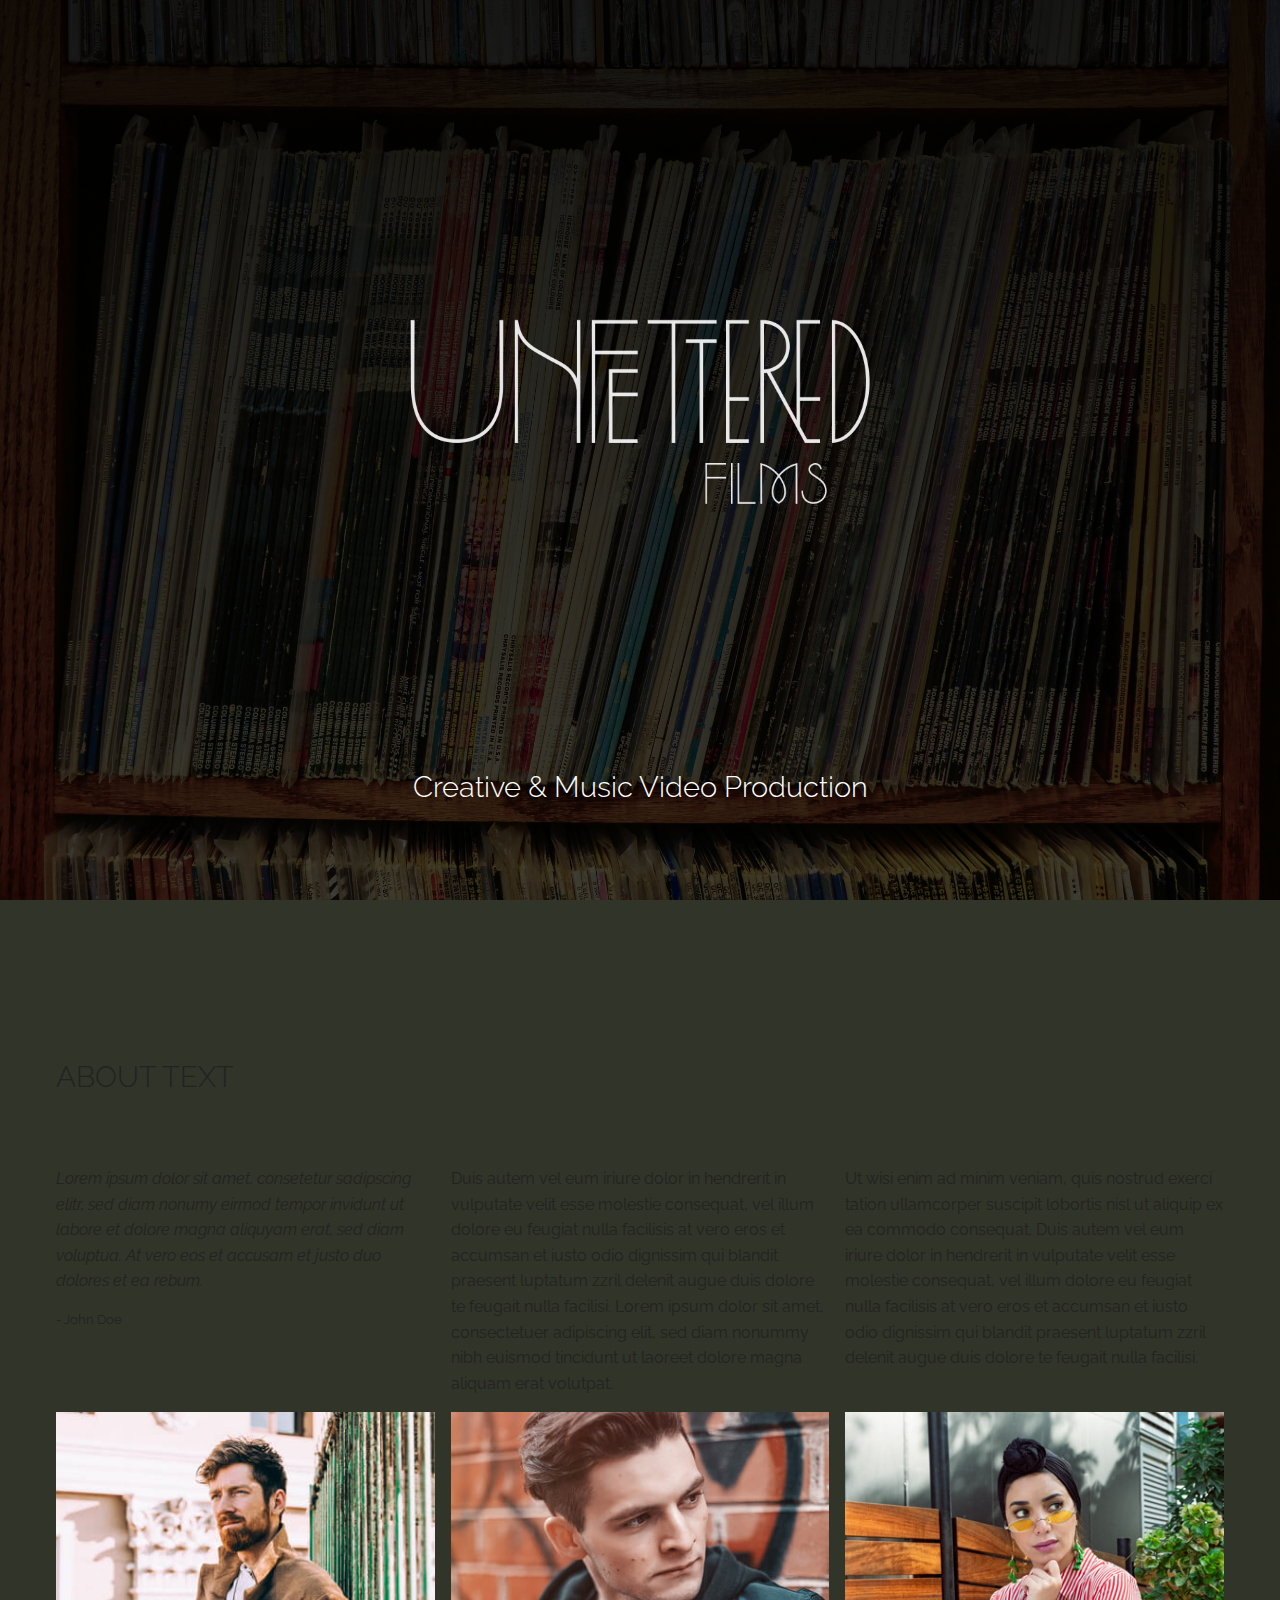
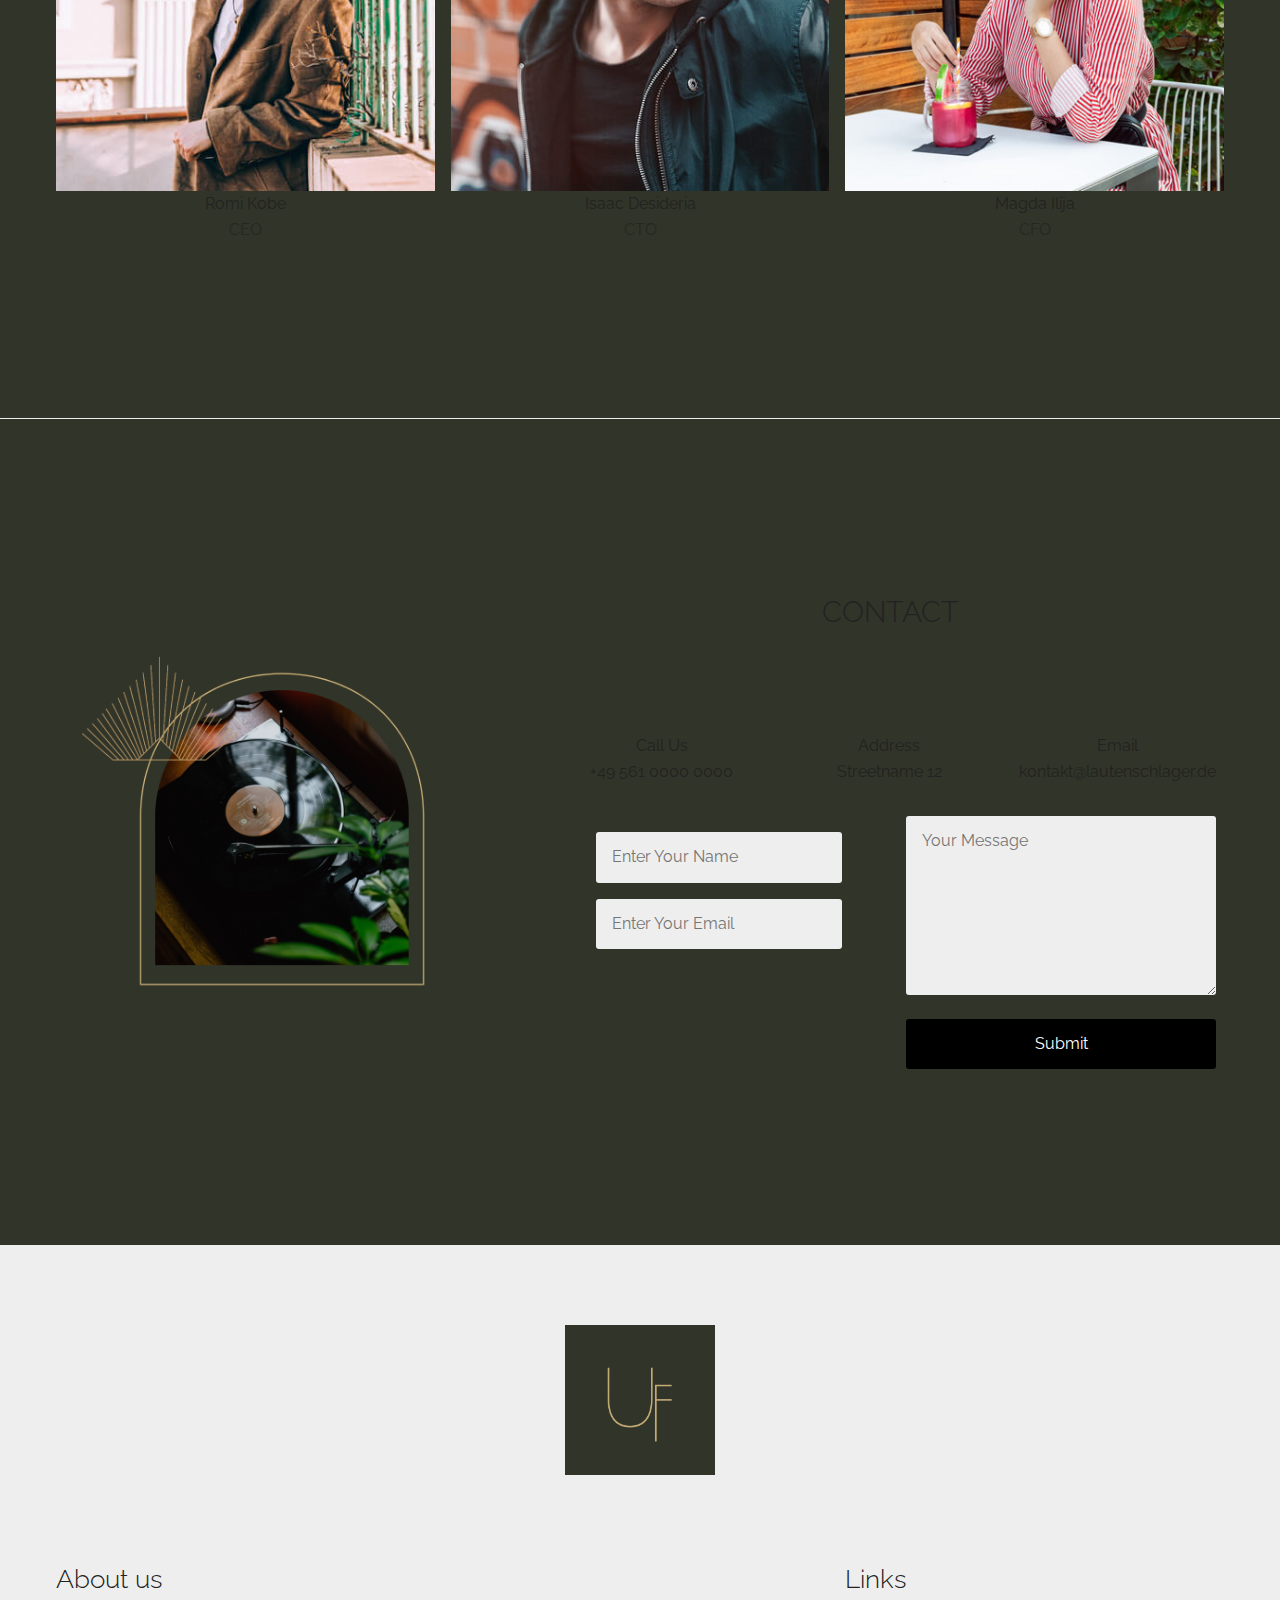
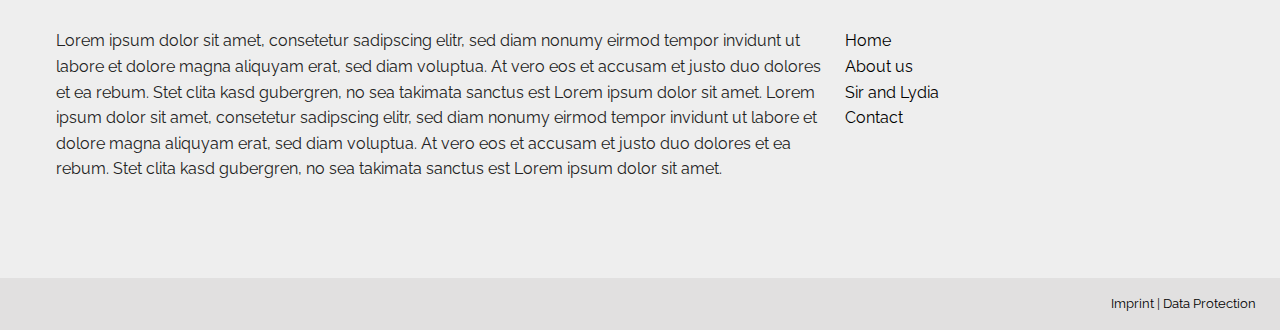
<file: KWP/index.html>
<!DOCTYPE html>
<html lang="de-DE" prefix="og: http://ogp.me/ns#">
    <meta charset="UTF-8">
    <title>Unfetted</title>
    <meta name="description" content="">
    <link rel="author" href="https://lautenschlager.de" />
    <link rel="icon" type="image/png" sizes="32x32" href="img/favicon.png">
    <link rel="stylesheet" type="text/css" href="css/normalize.min.css" media="all" />
    <link href="https://fonts.googleapis.com/css?family=Raleway&display=swap" rel="stylesheet">
    <link rel="stylesheet" type="text/css" href="css/flexboxgrid.css" media="all" />
    <link rel="stylesheet" type="text/css" href="css/theme.css" media="all" />
<meta name="viewport" content="width=device-width, initial-scale=1.0" />

</head>
<body>
    <div class="scrollbar" id="style-2">
        <div class="force-overflow"></div>
      </div>
    <header class="fade-in">
        <div class="navigation-bar flex middle-xs">
            <nav class="end-xs">
                <ul>
                    <li><a href="#">Home</a></li>
                    <li><a href="#services">Sir and Lydia</a></li>
                    <li><a href="#fundrasing">Fundrasing</a></li>
                    <li><a href="#contact">Contact</a></li>
                </ul>
            </nav>
        </div>
        <div class="hero flex middle-xs" style="background-image: linear-gradient(rgba(0, 0, 0, 0.9), rgba(0, 0, 0, 0.7)), url('img/hero-image.jpg');}">
    <div class="hero-text ">
        <h1><img src="img/UF-White.png" style="height: 700px; width: 700px;"></img></h1>
        <h2>Creative & Music Video Production</h2>
    </div>
</div>
</header>
<div class="wrapper">
    <main>
        <section class="intro" id="about-us">
            <div class="container">
                <div class="row">
                    <div class="col-md">
                        <h2 class="section-title">About text</h2>
                    </div>
                </div>
                <div class="row margin-bottom ">
                    <div class="col-md">
                        <p class="highlight">Lorem ipsum dolor sit amet, consetetur sadipscing elitr, sed diam nonumy eirmod tempor invidunt ut labore et dolore magna aliquyam erat, sed diam voluptua. At vero eos et accusam et justo duo dolores et ea rebum.</p>
                        <p class="author">- John Doe</p>
                    </div>
                    <div class="col-md">
                        <p>Duis autem vel eum iriure dolor in hendrerit in vulputate velit esse molestie consequat, vel illum dolore eu feugiat nulla facilisis at vero eros et accumsan et iusto odio dignissim qui blandit praesent luptatum zzril delenit augue duis dolore te feugait nulla facilisi. Lorem ipsum dolor sit amet, consectetuer adipiscing elit, sed diam nonummy nibh euismod tincidunt ut laoreet dolore magna aliquam erat volutpat.</p>
                    </div>
                    <div class="col-md">
                        <p>Ut wisi enim ad minim veniam, quis nostrud exerci tation ullamcorper suscipit lobortis nisl ut aliquip ex ea commodo consequat. Duis autem vel eum iriure dolor in hendrerit in vulputate velit esse molestie consequat, vel illum dolore eu feugiat nulla facilisis at vero eros et accumsan et iusto odio dignissim qui blandit praesent luptatum zzril delenit augue duis dolore te feugait nulla facilisi.</p>
                    </div>
                </div>
                <div class="row team center-xs">
                    <div class="col-md">
                        <div class="hover-outer-box">
                            <img src="img/Romi-Kobe.jpg">
                            <div class="hover-inner-box">
                                <div class="hover-content">
                                    <h3>Romi Kobe</h3>
                                    <p>Lorem ipsum dolor sit amet, consetetur sadipscing elitr.</p>
                                    <a href="#!" target="blank" rel="noopener"><img src="img/facebook-icon.svg" class="team-icon"></a> <a href="#!" target="blank" rel="noopener"><img src="img/twitter-icon.svg" class="team-icon"></a>
                                </div>
                            </div>
                        </div>
                        <p class="team-name">Romi Kobe<br/><span class="position">CEO</span></p>
                    </div>
                    <div class="col-md">
                        <div class="hover-outer-box">
                            <img src="img/Isaac-Desideria.jpg">
                            <div class="hover-inner-box">
                                <div class="hover-content">
                                    <h3>Isaac Desideria</h3>
                                    <p>Lorem ipsum dolor sit amet, consetetur sadipscing elitr.</p>
                                    <a href="#!" target="blank" rel="noopener"><img src="img/facebook-icon.svg" class="team-icon"></a> <a href="#!" target="blank" rel="noopener"><img src="img/twitter-icon.svg" class="team-icon"></a>
                                </div>
                            </div>
                        </div>
                        <p class="team-name">Isaac Desideria<br/><span class="position">CTO</span></p>
                    </div>
                    <div class="col-md">
                        <div class="hover-outer-box">
                            <img src="img/Magda-Ilija.jpg">
                            <div class="hover-inner-box">
                                <div class="hover-content">
                                    <h3>Magda Ilija</h3>
                                    <p>Lorem ipsum dolor sit amet, consetetur sadipscing elitr.</p>
                                    <a href="#!" target="blank" rel="noopener"><img src="img/facebook-icon.svg" class="team-icon"></a> <a href="#!" target="blank" rel="noopener"><img src="img/twitter-icon.svg" class="team-icon"></a>
                                </div>
                            </div>
                        </div>
                        <p class="team-name">Magda Ilija<br/><span class="position">CFO</span></p>
                    </div>
                </div>
            </div>
        </section>
        <hr/>
        
            
            
            <section class="contact" id="contact">

                <div class="container" style="align-content: left;">
                    <img src="img/contact.png" style="height: 500px; width: 500px; float: left; padding-left: 0%;">
                    <div class="row">
                        <div class="col-md center-xs">
                            <h2 class="section-title">Contact</h2>
                        </div>
                    </div>
                    <div class="row margin-bottom-small center-xs">
                        <div class="col-md">Call Us<br/>+49 561 0000 0000</div>
                        <div class="col-md">Address<br/>Streetname 12</div>
                        <div class="col-md">Email<br/>kontakt@lautenschlager.de</div>
                    </div>
                    <form action="">
                        <div class="row margin-bottom-small center-xs">

                            <div class="col-md padding-small">
                                <div class="row">
                                    <div class="col-md">
                                        <input placeholder="Enter Your Name" type="text" name="" value="" class="margin-bottom-small">
                                        <input placeholder="Enter Your Email" type="email" name=""  value="">
                                    </div>
                                </div>
                            </div>
                            <div class="col-md padding-small">
                                <textarea placeholder="Your Message" name="" rows="8" class="margin-bottom-small"></textarea>
                                <input type="submit" value="Submit">
                            </div>
                        </div>
                    </form>
                </div>
            </section>
        </main>
    </div>
    <footer>
        <div class="container">
            <div class="row">
                <div class="col-md center-xs">
                    <img src="img/favicon.png" class="margin-bottom" style="max-width: 150px;">
                </div>
            </div>
            <div class="row margin-bottom-small">
                <div class="col-md-8">
                    <h3>About us</h3>
                    <p>Lorem ipsum dolor sit amet, consetetur sadipscing elitr, sed diam nonumy eirmod tempor invidunt ut labore et dolore magna aliquyam erat, sed diam voluptua. At vero eos et accusam et justo duo dolores et ea rebum. Stet clita kasd gubergren, no sea takimata sanctus est Lorem ipsum dolor sit amet. Lorem ipsum dolor sit amet, consetetur sadipscing elitr, sed diam nonumy eirmod tempor invidunt ut labore et dolore magna aliquyam erat, sed diam voluptua. At vero eos et accusam et justo duo dolores et ea rebum. Stet clita kasd gubergren, no sea takimata sanctus est Lorem ipsum dolor sit amet.</p>
                </div>
                <div class="col-md-4">
                    <h3>Links</h3>
                    <ul>
                        <li><a href="#home">Home</a></li>
                        <li><a href="#about-us">About us</a></li>
                        <li><a href="#portfolio">Sir and Lydia</a></li>
                        <li><a href="#contact">Contact</a></li>
                    </ul>
                </div>
            </div>
            

            </div>
        </div>
    </footer>

    <div class="row secondary-footer">
        <div class="col-md">
     </div>
     <div class="col-md end-md">
         <p><a href="#">Imprint</a> | <a href="#">Data Protection</a></p>                
     </div>
 </div>
 <script src="https://cdn.polyfill.io/v2/polyfill.min.js?callback=polyfillsAreLoaded" defer></script>
 <script src="https://ajax.googleapis.com/ajax/libs/jquery/3.4.1/jquery.min.js"></script>
 <script src="js/script.js" defer></script>
</body>
</html>
</file>
<file: KWP/css/flexboxgrid.css>
.container-fluid,
.container {
  margin-right: auto;
  margin-left: auto;
}

.container-fluid {
  padding-right: 2rem;
  padding-left: 2rem;
}

.row {
  box-sizing: border-box;
  display: -webkit-box;
  display: -ms-flexbox;
  display: flex;
  -webkit-box-flex: 0;
  -ms-flex: 0 1 auto;
  flex: 0 1 auto;
  -webkit-box-orient: horizontal;
  -webkit-box-direction: normal;
  -ms-flex-direction: row;
  flex-direction: row;
  -ms-flex-wrap: wrap;
  flex-wrap: wrap;
  margin-right: -0.5rem;
  margin-left: -0.5rem;
}

.row.reverse {
  -webkit-box-orient: horizontal;
  -webkit-box-direction: reverse;
  -ms-flex-direction: row-reverse;
  flex-direction: row-reverse;
}

.col.reverse {
  -webkit-box-orient: vertical;
  -webkit-box-direction: reverse;
  -ms-flex-direction: column-reverse;
  flex-direction: column-reverse;
}

.col-xs,
.col-xs-1,
.col-xs-2,
.col-xs-3,
.col-xs-4,
.col-xs-5,
.col-xs-6,
.col-xs-7,
.col-xs-8,
.col-xs-9,
.col-xs-10,
.col-xs-11,
.col-xs-12,
.col-xs-offset-0,
.col-xs-offset-1,
.col-xs-offset-2,
.col-xs-offset-3,
.col-xs-offset-4,
.col-xs-offset-5,
.col-xs-offset-6,
.col-xs-offset-7,
.col-xs-offset-8,
.col-xs-offset-9,
.col-xs-offset-10,
.col-xs-offset-11,
.col-xs-offset-12 {
  box-sizing: border-box;
  -webkit-box-flex: 0;
  -ms-flex: 0 0 auto;
  flex: 0 0 auto;
  padding-right: 0.5rem;
  padding-left: 0.5rem;
}

.col-xs {
  -webkit-box-flex: 1;
  -ms-flex-positive: 1;
  flex-grow: 1;
  -ms-flex-preferred-size: 0;
  flex-basis: 0;
  max-width: 100%;
}

.col-xs-1 {
  -ms-flex-preferred-size: 8.33333333%;
  flex-basis: 8.33333333%;
  max-width: 8.33333333%;
}

.col-xs-2 {
  -ms-flex-preferred-size: 16.66666667%;
  flex-basis: 16.66666667%;
  max-width: 16.66666667%;
}

.col-xs-3 {
  -ms-flex-preferred-size: 25%;
  flex-basis: 25%;
  max-width: 25%;
}

.col-xs-4 {
  -ms-flex-preferred-size: 33.33333333%;
  flex-basis: 33.33333333%;
  max-width: 33.33333333%;
}

.col-xs-5 {
  -ms-flex-preferred-size: 41.66666667%;
  flex-basis: 41.66666667%;
  max-width: 41.66666667%;
}

.col-xs-6 {
  -ms-flex-preferred-size: 50%;
  flex-basis: 50%;
  max-width: 50%;
}

.col-xs-7 {
  -ms-flex-preferred-size: 58.33333333%;
  flex-basis: 58.33333333%;
  max-width: 58.33333333%;
}

.col-xs-8 {
  -ms-flex-preferred-size: 66.66666667%;
  flex-basis: 66.66666667%;
  max-width: 66.66666667%;
}

.col-xs-9 {
  -ms-flex-preferred-size: 75%;
  flex-basis: 75%;
  max-width: 75%;
}

.col-xs-10 {
  -ms-flex-preferred-size: 83.33333333%;
  flex-basis: 83.33333333%;
  max-width: 83.33333333%;
}

.col-xs-11 {
  -ms-flex-preferred-size: 91.66666667%;
  flex-basis: 91.66666667%;
  max-width: 91.66666667%;
}

.col-xs-12 {
  -ms-flex-preferred-size: 100%;
  flex-basis: 100%;
  max-width: 100%;
}

.col-xs-offset-0 {
  margin-left: 0;
}

.col-xs-offset-1 {
  margin-left: 8.33333333%;
}

.col-xs-offset-2 {
  margin-left: 16.66666667%;
}

.col-xs-offset-3 {
  margin-left: 25%;
}

.col-xs-offset-4 {
  margin-left: 33.33333333%;
}

.col-xs-offset-5 {
  margin-left: 41.66666667%;
}

.col-xs-offset-6 {
  margin-left: 50%;
}

.col-xs-offset-7 {
  margin-left: 58.33333333%;
}

.col-xs-offset-8 {
  margin-left: 66.66666667%;
}

.col-xs-offset-9 {
  margin-left: 75%;
}

.col-xs-offset-10 {
  margin-left: 83.33333333%;
}

.col-xs-offset-11 {
  margin-left: 91.66666667%;
}

.start-xs {
  -webkit-box-pack: start;
  -ms-flex-pack: start;
  justify-content: flex-start;
  text-align: start;
}

.center-xs {
  -webkit-box-pack: center;
  -ms-flex-pack: center;
  justify-content: center;
  text-align: center;
}

.end-xs {
  -webkit-box-pack: end;
  -ms-flex-pack: end;
  justify-content: flex-end;
  text-align: end;
}

.top-xs {
  -webkit-box-align: start;
  -ms-flex-align: start;
  align-items: flex-start;
}

.middle-xs {
  -webkit-box-align: center;
  -ms-flex-align: center;
  align-items: center;
}

.bottom-xs {
  -webkit-box-align: end;
  -ms-flex-align: end;
  align-items: flex-end;
}

.around-xs {
  -ms-flex-pack: distribute;
  justify-content: space-around;
}

.between-xs {
  -webkit-box-pack: justify;
  -ms-flex-pack: justify;
  justify-content: space-between;
}

.first-xs {
  -webkit-box-ordinal-group: 0;
  -ms-flex-order: -1;
  order: -1;
}

.last-xs {
  -webkit-box-ordinal-group: 2;
  -ms-flex-order: 1;
  order: 1;
}

@media only screen and (min-width: 48em) {
  .container {
    width: 49rem;
  }

  .col-sm,
  .col-sm-1,
  .col-sm-2,
  .col-sm-3,
  .col-sm-4,
  .col-sm-5,
  .col-sm-6,
  .col-sm-7,
  .col-sm-8,
  .col-sm-9,
  .col-sm-10,
  .col-sm-11,
  .col-sm-12,
  .col-sm-offset-0,
  .col-sm-offset-1,
  .col-sm-offset-2,
  .col-sm-offset-3,
  .col-sm-offset-4,
  .col-sm-offset-5,
  .col-sm-offset-6,
  .col-sm-offset-7,
  .col-sm-offset-8,
  .col-sm-offset-9,
  .col-sm-offset-10,
  .col-sm-offset-11,
  .col-sm-offset-12 {
    box-sizing: border-box;
    -webkit-box-flex: 0;
    -ms-flex: 0 0 auto;
    flex: 0 0 auto;
    padding-right: 0.5rem;
    padding-left: 0.5rem;
  }

  .col-sm {
    -webkit-box-flex: 1;
    -ms-flex-positive: 1;
    flex-grow: 1;
    -ms-flex-preferred-size: 0;
    flex-basis: 0;
    max-width: 100%;
  }

  .col-sm-1 {
    -ms-flex-preferred-size: 8.33333333%;
    flex-basis: 8.33333333%;
    max-width: 8.33333333%;
  }

  .col-sm-2 {
    -ms-flex-preferred-size: 16.66666667%;
    flex-basis: 16.66666667%;
    max-width: 16.66666667%;
  }

  .col-sm-3 {
    -ms-flex-preferred-size: 25%;
    flex-basis: 25%;
    max-width: 25%;
  }

  .col-sm-4 {
    -ms-flex-preferred-size: 33.33333333%;
    flex-basis: 33.33333333%;
    max-width: 33.33333333%;
  }

  .col-sm-5 {
    -ms-flex-preferred-size: 41.66666667%;
    flex-basis: 41.66666667%;
    max-width: 41.66666667%;
  }

  .col-sm-6 {
    -ms-flex-preferred-size: 50%;
    flex-basis: 50%;
    max-width: 50%;
  }

  .col-sm-7 {
    -ms-flex-preferred-size: 58.33333333%;
    flex-basis: 58.33333333%;
    max-width: 58.33333333%;
  }

  .col-sm-8 {
    -ms-flex-preferred-size: 66.66666667%;
    flex-basis: 66.66666667%;
    max-width: 66.66666667%;
  }

  .col-sm-9 {
    -ms-flex-preferred-size: 75%;
    flex-basis: 75%;
    max-width: 75%;
  }

  .col-sm-10 {
    -ms-flex-preferred-size: 83.33333333%;
    flex-basis: 83.33333333%;
    max-width: 83.33333333%;
  }

  .col-sm-11 {
    -ms-flex-preferred-size: 91.66666667%;
    flex-basis: 91.66666667%;
    max-width: 91.66666667%;
  }

  .col-sm-12 {
    -ms-flex-preferred-size: 100%;
    flex-basis: 100%;
    max-width: 100%;
  }

  .col-sm-offset-0 {
    margin-left: 0;
  }

  .col-sm-offset-1 {
    margin-left: 8.33333333%;
  }

  .col-sm-offset-2 {
    margin-left: 16.66666667%;
  }

  .col-sm-offset-3 {
    margin-left: 25%;
  }

  .col-sm-offset-4 {
    margin-left: 33.33333333%;
  }

  .col-sm-offset-5 {
    margin-left: 41.66666667%;
  }

  .col-sm-offset-6 {
    margin-left: 50%;
  }

  .col-sm-offset-7 {
    margin-left: 58.33333333%;
  }

  .col-sm-offset-8 {
    margin-left: 66.66666667%;
  }

  .col-sm-offset-9 {
    margin-left: 75%;
  }

  .col-sm-offset-10 {
    margin-left: 83.33333333%;
  }

  .col-sm-offset-11 {
    margin-left: 91.66666667%;
  }

  .start-sm {
    -webkit-box-pack: start;
    -ms-flex-pack: start;
    justify-content: flex-start;
    text-align: start;
  }

  .center-sm {
    -webkit-box-pack: center;
    -ms-flex-pack: center;
    justify-content: center;
    text-align: center;
  }

  .end-sm {
    -webkit-box-pack: end;
    -ms-flex-pack: end;
    justify-content: flex-end;
    text-align: end;
  }

  .top-sm {
    -webkit-box-align: start;
    -ms-flex-align: start;
    align-items: flex-start;
  }

  .middle-sm {
    -webkit-box-align: center;
    -ms-flex-align: center;
    align-items: center;
  }

  .bottom-sm {
    -webkit-box-align: end;
    -ms-flex-align: end;
    align-items: flex-end;
  }

  .around-sm {
    -ms-flex-pack: distribute;
    justify-content: space-around;
  }

  .between-sm {
    -webkit-box-pack: justify;
    -ms-flex-pack: justify;
    justify-content: space-between;
  }

  .first-sm {
    -webkit-box-ordinal-group: 0;
    -ms-flex-order: -1;
    order: -1;
  }

  .last-sm {
    -webkit-box-ordinal-group: 2;
    -ms-flex-order: 1;
    order: 1;
  }
}

@media only screen and (min-width: 64em) {
  .container {
    width: 65rem;
  }

  .col-md,
  .col-md-1,
  .col-md-2,
  .col-md-3,
  .col-md-4,
  .col-md-5,
  .col-md-6,
  .col-md-7,
  .col-md-8,
  .col-md-9,
  .col-md-10,
  .col-md-11,
  .col-md-12,
  .col-md-offset-0,
  .col-md-offset-1,
  .col-md-offset-2,
  .col-md-offset-3,
  .col-md-offset-4,
  .col-md-offset-5,
  .col-md-offset-6,
  .col-md-offset-7,
  .col-md-offset-8,
  .col-md-offset-9,
  .col-md-offset-10,
  .col-md-offset-11,
  .col-md-offset-12 {
    box-sizing: border-box;
    -webkit-box-flex: 0;
    -ms-flex: 0 0 auto;
    flex: 0 0 auto;
    padding-right: 0.5rem;
    padding-left: 0.5rem;
  }

  .col-md {
    -webkit-box-flex: 1;
    -ms-flex-positive: 1;
    flex-grow: 1;
    -ms-flex-preferred-size: 0;
    flex-basis: 0;
    max-width: 100%;
  }

  .col-md-1 {
    -ms-flex-preferred-size: 8.33333333%;
    flex-basis: 8.33333333%;
    max-width: 8.33333333%;
  }

  .col-md-2 {
    -ms-flex-preferred-size: 16.66666667%;
    flex-basis: 16.66666667%;
    max-width: 16.66666667%;
  }

  .col-md-3 {
    -ms-flex-preferred-size: 25%;
    flex-basis: 25%;
    max-width: 25%;
  }

  .col-md-4 {
    -ms-flex-preferred-size: 33.33333333%;
    flex-basis: 33.33333333%;
    max-width: 33.33333333%;
  }

  .col-md-5 {
    -ms-flex-preferred-size: 41.66666667%;
    flex-basis: 41.66666667%;
    max-width: 41.66666667%;
  }

  .col-md-6 {
    -ms-flex-preferred-size: 50%;
    flex-basis: 50%;
    max-width: 50%;
  }

  .col-md-7 {
    -ms-flex-preferred-size: 58.33333333%;
    flex-basis: 58.33333333%;
    max-width: 58.33333333%;
  }

  .col-md-8 {
    -ms-flex-preferred-size: 66.66666667%;
    flex-basis: 66.66666667%;
    max-width: 66.66666667%;
  }

  .col-md-9 {
    -ms-flex-preferred-size: 75%;
    flex-basis: 75%;
    max-width: 75%;
  }

  .col-md-10 {
    -ms-flex-preferred-size: 83.33333333%;
    flex-basis: 83.33333333%;
    max-width: 83.33333333%;
  }

  .col-md-11 {
    -ms-flex-preferred-size: 91.66666667%;
    flex-basis: 91.66666667%;
    max-width: 91.66666667%;
  }

  .col-md-12 {
    -ms-flex-preferred-size: 100%;
    flex-basis: 100%;
    max-width: 100%;
  }

  .col-md-offset-0 {
    margin-left: 0;
  }

  .col-md-offset-1 {
    margin-left: 8.33333333%;
  }

  .col-md-offset-2 {
    margin-left: 16.66666667%;
  }

  .col-md-offset-3 {
    margin-left: 25%;
  }

  .col-md-offset-4 {
    margin-left: 33.33333333%;
  }

  .col-md-offset-5 {
    margin-left: 41.66666667%;
  }

  .col-md-offset-6 {
    margin-left: 50%;
  }

  .col-md-offset-7 {
    margin-left: 58.33333333%;
  }

  .col-md-offset-8 {
    margin-left: 66.66666667%;
  }

  .col-md-offset-9 {
    margin-left: 75%;
  }

  .col-md-offset-10 {
    margin-left: 83.33333333%;
  }

  .col-md-offset-11 {
    margin-left: 91.66666667%;
  }

  .start-md {
    -webkit-box-pack: start;
    -ms-flex-pack: start;
    justify-content: flex-start;
    text-align: start;
  }

  .center-md {
    -webkit-box-pack: center;
    -ms-flex-pack: center;
    justify-content: center;
    text-align: center;
  }

  .end-md {
    -webkit-box-pack: end;
    -ms-flex-pack: end;
    justify-content: flex-end;
    text-align: end;
  }

  .top-md {
    -webkit-box-align: start;
    -ms-flex-align: start;
    align-items: flex-start;
  }

  .middle-md {
    -webkit-box-align: center;
    -ms-flex-align: center;
    align-items: center;
  }

  .bottom-md {
    -webkit-box-align: end;
    -ms-flex-align: end;
    align-items: flex-end;
  }

  .around-md {
    -ms-flex-pack: distribute;
    justify-content: space-around;
  }

  .between-md {
    -webkit-box-pack: justify;
    -ms-flex-pack: justify;
    justify-content: space-between;
  }

  .first-md {
    -webkit-box-ordinal-group: 0;
    -ms-flex-order: -1;
    order: -1;
  }

  .last-md {
    -webkit-box-ordinal-group: 2;
    -ms-flex-order: 1;
    order: 1;
  }
}

@media only screen and (min-width: 75em) {
  .container {
    width: 76rem;
  }

  .col-lg,
  .col-lg-1,
  .col-lg-2,
  .col-lg-3,
  .col-lg-4,
  .col-lg-5,
  .col-lg-6,
  .col-lg-7,
  .col-lg-8,
  .col-lg-9,
  .col-lg-10,
  .col-lg-11,
  .col-lg-12,
  .col-lg-offset-0,
  .col-lg-offset-1,
  .col-lg-offset-2,
  .col-lg-offset-3,
  .col-lg-offset-4,
  .col-lg-offset-5,
  .col-lg-offset-6,
  .col-lg-offset-7,
  .col-lg-offset-8,
  .col-lg-offset-9,
  .col-lg-offset-10,
  .col-lg-offset-11,
  .col-lg-offset-12 {
    box-sizing: border-box;
    -webkit-box-flex: 0;
    -ms-flex: 0 0 auto;
    flex: 0 0 auto;
    padding-right: 0.5rem;
    padding-left: 0.5rem;
  }

  .col-lg {
    -webkit-box-flex: 1;
    -ms-flex-positive: 1;
    flex-grow: 1;
    -ms-flex-preferred-size: 0;
    flex-basis: 0;
    max-width: 100%;
  }

  .col-lg-1 {
    -ms-flex-preferred-size: 8.33333333%;
    flex-basis: 8.33333333%;
    max-width: 8.33333333%;
  }

  .col-lg-2 {
    -ms-flex-preferred-size: 16.66666667%;
    flex-basis: 16.66666667%;
    max-width: 16.66666667%;
  }

  .col-lg-3 {
    -ms-flex-preferred-size: 25%;
    flex-basis: 25%;
    max-width: 25%;
  }

  .col-lg-4 {
    -ms-flex-preferred-size: 33.33333333%;
    flex-basis: 33.33333333%;
    max-width: 33.33333333%;
  }

  .col-lg-5 {
    -ms-flex-preferred-size: 41.66666667%;
    flex-basis: 41.66666667%;
    max-width: 41.66666667%;
  }

  .col-lg-6 {
    -ms-flex-preferred-size: 50%;
    flex-basis: 50%;
    max-width: 50%;
  }

  .col-lg-7 {
    -ms-flex-preferred-size: 58.33333333%;
    flex-basis: 58.33333333%;
    max-width: 58.33333333%;
  }

  .col-lg-8 {
    -ms-flex-preferred-size: 66.66666667%;
    flex-basis: 66.66666667%;
    max-width: 66.66666667%;
  }

  .col-lg-9 {
    -ms-flex-preferred-size: 75%;
    flex-basis: 75%;
    max-width: 75%;
  }

  .col-lg-10 {
    -ms-flex-preferred-size: 83.33333333%;
    flex-basis: 83.33333333%;
    max-width: 83.33333333%;
  }

  .col-lg-11 {
    -ms-flex-preferred-size: 91.66666667%;
    flex-basis: 91.66666667%;
    max-width: 91.66666667%;
  }

  .col-lg-12 {
    -ms-flex-preferred-size: 100%;
    flex-basis: 100%;
    max-width: 100%;
  }

  .col-lg-offset-0 {
    margin-left: 0;
  }

  .col-lg-offset-1 {
    margin-left: 8.33333333%;
  }

  .col-lg-offset-2 {
    margin-left: 16.66666667%;
  }

  .col-lg-offset-3 {
    margin-left: 25%;
  }

  .col-lg-offset-4 {
    margin-left: 33.33333333%;
  }

  .col-lg-offset-5 {
    margin-left: 41.66666667%;
  }

  .col-lg-offset-6 {
    margin-left: 50%;
  }

  .col-lg-offset-7 {
    margin-left: 58.33333333%;
  }

  .col-lg-offset-8 {
    margin-left: 66.66666667%;
  }

  .col-lg-offset-9 {
    margin-left: 75%;
  }

  .col-lg-offset-10 {
    margin-left: 83.33333333%;
  }

  .col-lg-offset-11 {
    margin-left: 91.66666667%;
  }

  .start-lg {
    -webkit-box-pack: start;
    -ms-flex-pack: start;
    justify-content: flex-start;
    text-align: start;
  }

  .center-lg {
    -webkit-box-pack: center;
    -ms-flex-pack: center;
    justify-content: center;
    text-align: center;
  }

  .end-lg {
    -webkit-box-pack: end;
    -ms-flex-pack: end;
    justify-content: flex-end;
    text-align: end;
  }

  .top-lg {
    -webkit-box-align: start;
    -ms-flex-align: start;
    align-items: flex-start;
  }

  .middle-lg {
    -webkit-box-align: center;
    -ms-flex-align: center;
    align-items: center;
  }

  .bottom-lg {
    -webkit-box-align: end;
    -ms-flex-align: end;
    align-items: flex-end;
  }

  .around-lg {
    -ms-flex-pack: distribute;
    justify-content: space-around;
  }

  .between-lg {
    -webkit-box-pack: justify;
    -ms-flex-pack: justify;
    justify-content: space-between;
  }

  .first-lg {
    -webkit-box-ordinal-group: 0;
    -ms-flex-order: -1;
    order: -1;
  }

  .last-lg {
    -webkit-box-ordinal-group: 2;
    -ms-flex-order: 1;
    order: 1;
  }
}
</file>
<file: KWP/css/theme.css>
html {
	-webkit-box-sizing: border-box;
	-moz-box-sizing: border-box;
	box-sizing: border-box;
	scroll-behavior: smooth;
	background-color: #313428 ;
}

#style-2::-webkit-scrollbar-track
{
	-webkit-box-shadow: inset 0 0 6px rgba(0,0,0,0.3);
	border-radius: 10px;
	background-color: #F5F5F5;
}

#style-2::-webkit-scrollbar
{
	width: 12px;
	background-color: #F5F5F5;
}

#style-2::-webkit-scrollbar-thumb
{
	border-radius: 10px;
	-webkit-box-shadow: inset 0 0 6px rgba(0,0,0,.3);
	background-color: #D62929;
}

*,
*::before,
*::after {
	-webkit-box-sizing: inherit;
	-moz-box-sizing: inherit;
	box-sizing: inherit;
}

body {
	font-size: 1.0em; /* currently ems cause chrome bug misinterpreting rems on body element */
	line-height: 1.6;
	font-weight: 400;
	font-family: "Raleway", "HelveticaNeue", "Helvetica Neue", Helvetica, Arial, sans-serif;
	color: #222; 
}

/* Typography
–––––––––––––––––––––––––––––––––––––––––––––––––– */
h1, h2, h3, h4, h5, h6 {
	margin-top: 0;
	margin-bottom: 2rem;
	font-weight: 300; 
}
h1 { font-size: 2.0rem; line-height: 1.2; }
h2 { font-size: 1.8rem; line-height: 1.25;}
h3 { font-size: 1.6rem; line-height: 1.3;}
h4 { font-size: 1.4rem; line-height: 1.35;}
h5 { font-size: 1.2rem; line-height: 1.5;}
h6 { font-size: 1.0rem; line-height: 1.6;}


p {
	margin-top: 0; 
}


/* Links
–––––––––––––––––––––––––––––––––––––––––––––––––– */
a {
	color: #1EAEDB; 
}
a:hover {
	color: #0FA0CE; 
}

img {
	width: 100%;
	height: auto;
}

section {
	margin: 10rem auto;
}

button {
	background-color: #000;
	border: none;
	border-radius: 3px;
	color: #fff;
	height: auto;
	padding: 8px 37px;
	font-weight: 400;
	text-transform: uppercase;
	text-decoration: none;
	text-align: center;
	vertical-align: middle;
	transition: all 0.5s ease;
	cursor: pointer;
	font-size: 0.8rem;
}


button:hover, button:focus {
	background-color: #fff;
	color: #000;
}

button.light {
	background-color: #fff;
	color: #000;
}

button.light:hover, button.light:focus {
	background-color: #000;
	color: #fff;
}

.margin-bottom {
	margin-bottom: 5rem;
}

.margin-bottom-small {
	margin-bottom: 1rem;
}

.padding-small {
	padding: 1rem;
}

hr {
	border: 0;
	border-top: 1px solid #eee;
}

.section-title {
	margin-bottom: 70px;
	text-transform: uppercase;
}


.flex {display: flex;}


.navigation-bar {
	position: absolute;
	z-index: 999;
	width: 100%;

}

.navigation-bar .logo{
	max-width: 180px;
	display: inline-block;
	padding: 1rem;
}

.navigation-bar nav{
	display: inline-block;
	width: 100%;
}


.navigation-bar nav ul li{
	display: inline-block;
}

.navigation-bar nav a{
	color: #fff;
	text-decoration: none;
	margin-right: 1rem;
}


.hero {
	background-position: center;
	background-repeat: no-repeat;
	background-size: cover;
	position: relative;
	background-color: #000;
	color: #fff;
	overflow: hidden;
}

.hero h1 {
	margin: 0;
	opacity: .9;
}


.hero-text {
	padding: 25px; 
	text-align: center;
	width: 100%;
}

.hero-text p {
	margin: 0;
	opacity: .7;
}

.highlight {
	font-style: italic;
}

.author {
	font-size: 0.8rem; 
}

.team .team-name {
	text-align: center;
}

.team .team-name .position{
	opacity: .7;
}

.team .team-icon {
	max-width: 16px;
}


/* Hover */

.hover-outer-box {
	position: relative;
	display: flex;
	align-content: stretch;
	align-items: stretch;
}

.hover-outer-box .hover-inner-box {
	background: rgba(0, 0, 0, 0.9);
	height: 100%;
	width: 100%;
	opacity: 0;
	top: 0;
	left: 0;
	position: absolute;
	padding: 0;
	transition: opacity .5s;
	color: #fff;
	display: flex;
	align-items: center;
}

.hover-outer-box:hover .hover-inner-box {
	opacity: .9;
	transition: opacity .5s;
}

.hover-outer-box .hover-inner-box .hover-content{
	text-align: center;
	width: 100%;
	padding: 1rem;
}


/* Serivces */

.services .icon-row {
	padding: 30px 0;
}

.services .icon {
	max-width: 64px;
}


/* cta */


.cta {
	background-color: #000;
	padding: 60px 0;
	color: #fff;
}


.cta .display {
	margin-top: -100px;
}

/* blurbs */

.blurbs .icon {
	max-width: 64px;
}

.blurbs h3 {
	margin-bottom: 1rem;
}


/* newsletter */

.newsletter{
	background-color: #eee;
	padding: 60px 0;
}

.newsletter h2 {
	font-size: 1.2rem;
	margin-bottom: 1rem;
	text-transform: uppercase;
}



.newsletter form{
	align-content: center;
}

.newsletter input {
	width: 150px;
	margin-right: 1rem;
	background-color: #fff;
}


/* contact */


.contact .col-md {
	padding: 1rem;
}

/* forms */

input, textarea {
	background-color: #eee;
	width: 100%;
	padding: 1rem;
	border: 0;
	border-radius: 3px;
	-webkit-box-sizing: border-box;
	-moz-box-sizing: border-box;
	box-sizing: border-box;
}

[type="button"], [type="reset"], [type="submit"] {
	-webkit-appearance: button;
	background-color: #000;
	color: #fff;
	cursor: pointer;
	transition-property: background;
	transition-duration: 0.5s;
	transition-timing-function: ease;

}

[type="button"]:hover, [type="reset"]:hover, [type="submit"]:hover {
	-webkit-appearance: button;
	background-color: #000;
	color: #fff;
	cursor: pointer;
	background-color: #fff;
	color: #000;
}

/* footer */

footer {
	background-color: #eee;
	padding: 5rem 0;
}


footer ul{
	padding: 0;
}

footer li {
	list-style: none;
}


footer li a{
	padding: 0;
	color: #000;
	text-decoration: none;
}


.secondary-footer {
	background-color: #e1e0e0;
	padding: 1rem;
	margin: 0 auto;
}

.secondary-footer p{
	margin: 0;
	font-size: 0.8rem;
}

.secondary-footer a{
	text-decoration:  none;
	color: #000;
}



/* Mediaqueries */

@media (max-width: 1280px) {
	.navigation-bar .logo{
		margin:  0 auto;
	}
	.navigation-bar nav{
		display: none;
	}

	.row {
		margin: 0 auto;
		padding-left: 1rem; 
		padding-right: 1rem; 
	}

	.cta .display {
		margin-top: 1rem;
	}
}


/* animation  */
@-webkit-keyframes fade-in {
	0% {
		opacity: 0;
	}
	100% {
		opacity: 1;
	}
}
@keyframes fade-in {
	0% {
		opacity: 0;
	}
	100% {
		opacity: 1;
	}
}


.fade-in {
	-webkit-animation: fade-in 1.2s cubic-bezier(0.390, 0.575, 0.565, 1.000) both;
	animation: fade-in 1.2s cubic-bezier(0.390, 0.575, 0.565, 1.000) both;
}
</file>
